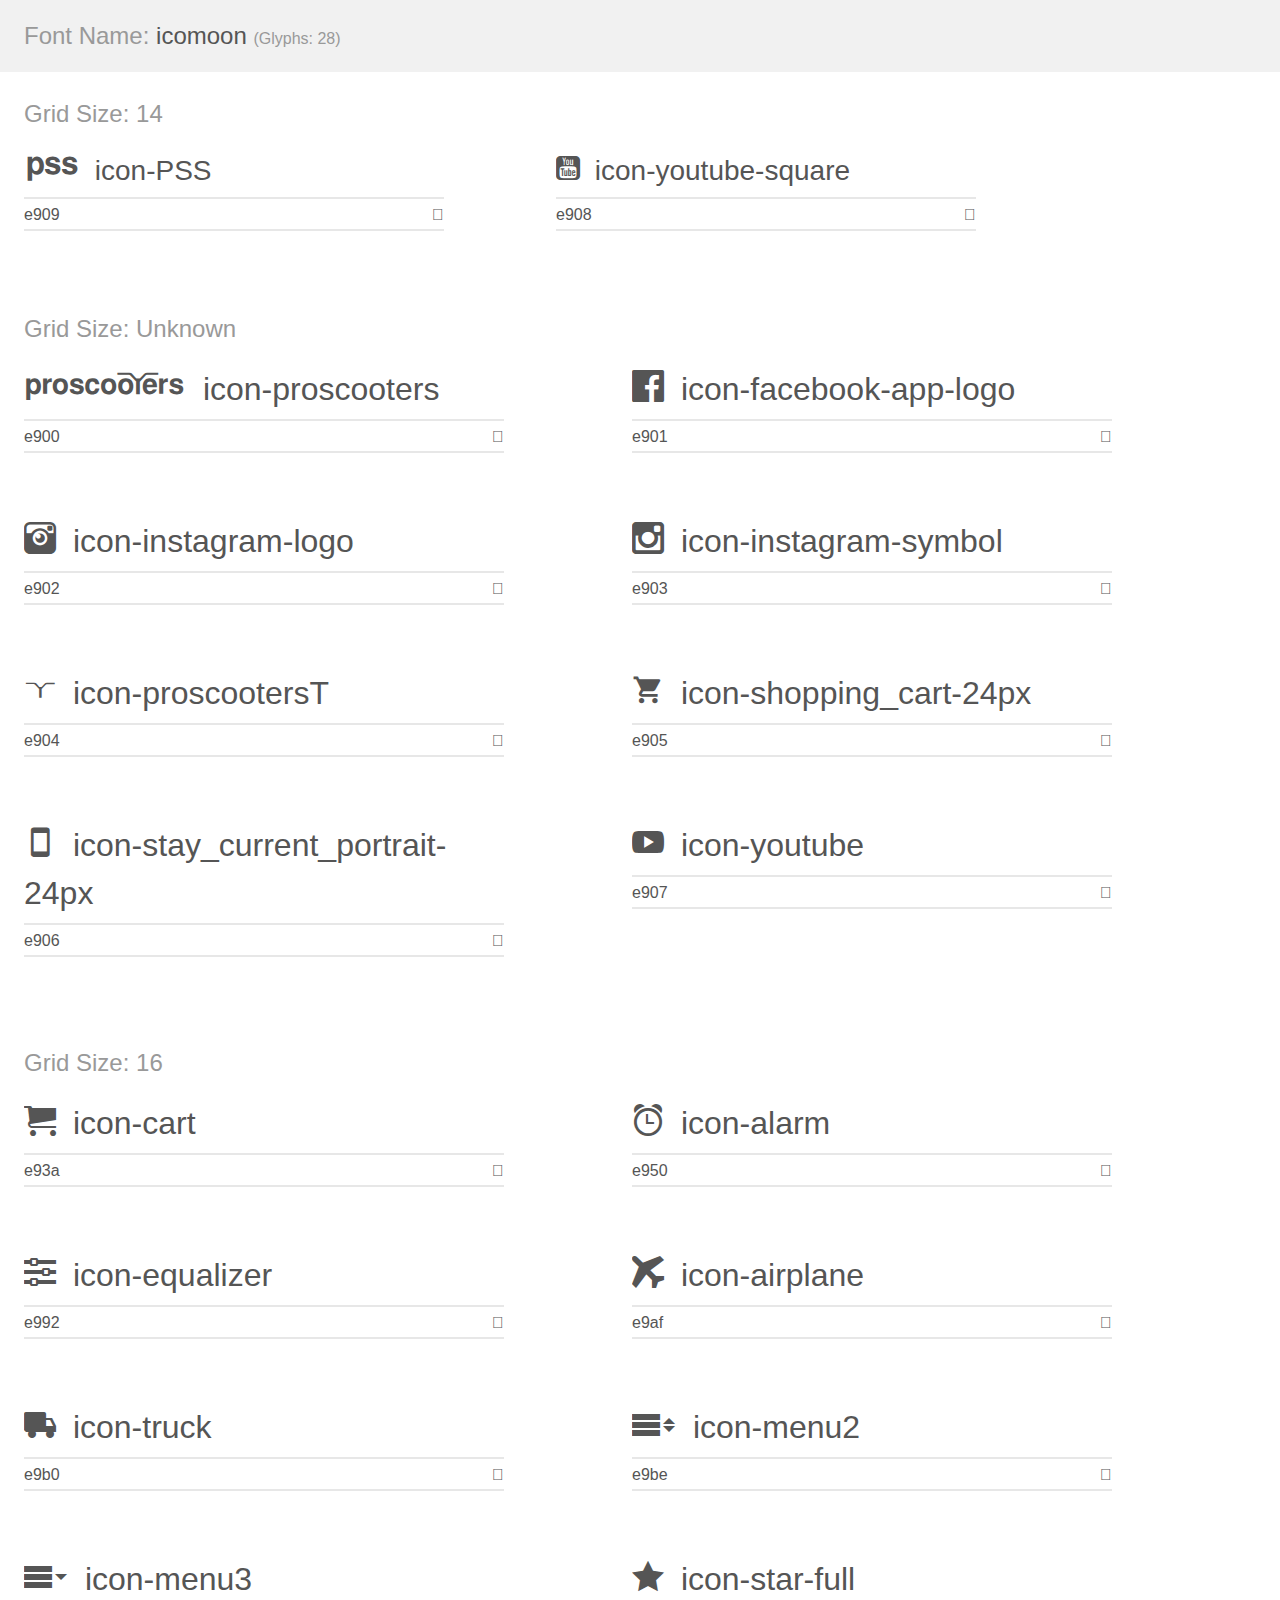
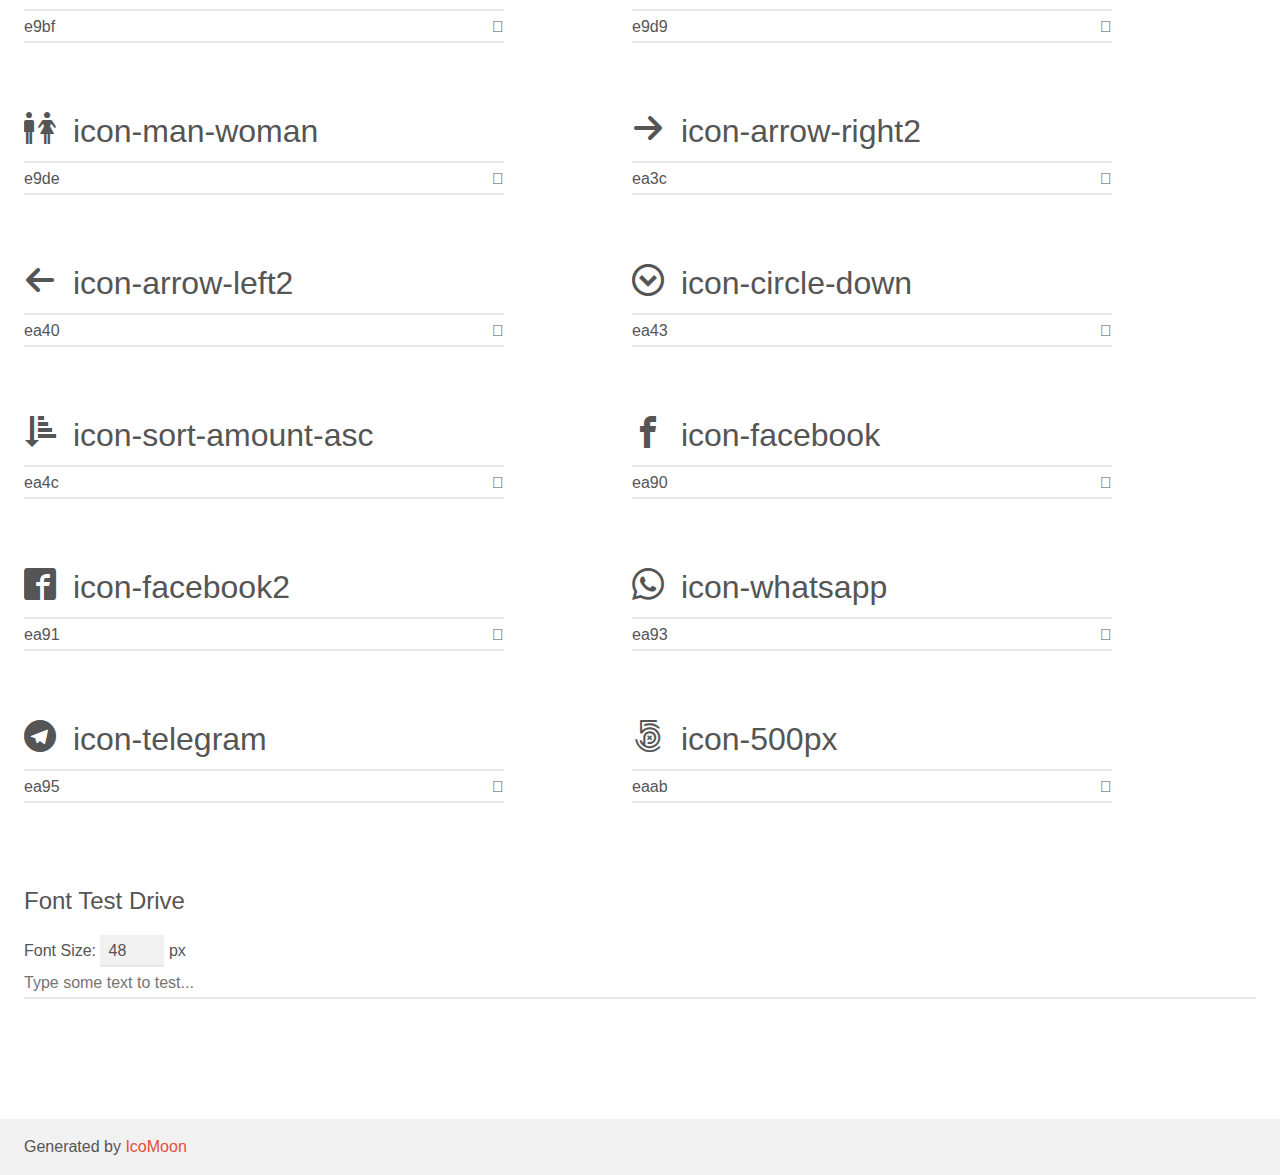
<file: assets/fonts/demo.html>
<!doctype html>
<html>
<head>
    <meta charset="utf-8">
    <title>IcoMoon Demo</title>
    <meta name="description" content="An Icon Font Generated By IcoMoon.io">
    <meta name="viewport" content="width=device-width, initial-scale=1">
    <link rel="stylesheet" href="demo-files/demo.css">
    <link rel="stylesheet" href="style.css"></head>
<body>
    <div class="bgc1 clearfix">
        <h1 class="mhmm mvm"><span class="fgc1">Font Name:</span> icomoon <small class="fgc1">(Glyphs:&nbsp;28)</small></h1>
    </div>
    <div class="clearfix mhl ptl">
        <h1 class="mvm mtn fgc1">Grid Size: 14</h1>
        <div class="glyph fs1">
            <div class="clearfix bshadow0 pbs">
                <span class="icon-PSS"></span>
                <span class="mls"> icon-PSS</span>
            </div>
            <fieldset class="fs0 size1of1 clearfix hidden-false">
                <input type="text" readonly value="e909" class="unit size1of2" />
                <input type="text" maxlength="1" readonly value="&#xe909;" class="unitRight size1of2 talign-right" />
            </fieldset>
            <div class="fs0 bshadow0 clearfix hidden-true">
                <span class="unit pvs fgc1">liga: </span>
                <input type="text" readonly value="" class="liga unitRight" />
            </div>
        </div>
        <div class="glyph fs1">
            <div class="clearfix bshadow0 pbs">
                <span class="icon-youtube-square"></span>
                <span class="mls"> icon-youtube-square</span>
            </div>
            <fieldset class="fs0 size1of1 clearfix hidden-false">
                <input type="text" readonly value="e908" class="unit size1of2" />
                <input type="text" maxlength="1" readonly value="&#xe908;" class="unitRight size1of2 talign-right" />
            </fieldset>
            <div class="fs0 bshadow0 clearfix hidden-true">
                <span class="unit pvs fgc1">liga: </span>
                <input type="text" readonly value="" class="liga unitRight" />
            </div>
        </div>
    </div>
    <div class="clearfix mhl ptl">
        <h1 class="mvm mtn fgc1">Grid Size: Unknown</h1>
        <div class="glyph fs2">
            <div class="clearfix bshadow0 pbs">
                <span class="icon-proscooters"></span>
                <span class="mls"> icon-proscooters</span>
            </div>
            <fieldset class="fs0 size1of1 clearfix hidden-false">
                <input type="text" readonly value="e900" class="unit size1of2" />
                <input type="text" maxlength="1" readonly value="&#xe900;" class="unitRight size1of2 talign-right" />
            </fieldset>
            <div class="fs0 bshadow0 clearfix hidden-true">
                <span class="unit pvs fgc1">liga: </span>
                <input type="text" readonly value="" class="liga unitRight" />
            </div>
        </div>
        <div class="glyph fs2">
            <div class="clearfix bshadow0 pbs">
                <span class="icon-facebook-app-logo"></span>
                <span class="mls"> icon-facebook-app-logo</span>
            </div>
            <fieldset class="fs0 size1of1 clearfix hidden-false">
                <input type="text" readonly value="e901" class="unit size1of2" />
                <input type="text" maxlength="1" readonly value="&#xe901;" class="unitRight size1of2 talign-right" />
            </fieldset>
            <div class="fs0 bshadow0 clearfix hidden-true">
                <span class="unit pvs fgc1">liga: </span>
                <input type="text" readonly value="" class="liga unitRight" />
            </div>
        </div>
        <div class="glyph fs2">
            <div class="clearfix bshadow0 pbs">
                <span class="icon-instagram-logo"></span>
                <span class="mls"> icon-instagram-logo</span>
            </div>
            <fieldset class="fs0 size1of1 clearfix hidden-false">
                <input type="text" readonly value="e902" class="unit size1of2" />
                <input type="text" maxlength="1" readonly value="&#xe902;" class="unitRight size1of2 talign-right" />
            </fieldset>
            <div class="fs0 bshadow0 clearfix hidden-true">
                <span class="unit pvs fgc1">liga: </span>
                <input type="text" readonly value="" class="liga unitRight" />
            </div>
        </div>
        <div class="glyph fs2">
            <div class="clearfix bshadow0 pbs">
                <span class="icon-instagram-symbol"></span>
                <span class="mls"> icon-instagram-symbol</span>
            </div>
            <fieldset class="fs0 size1of1 clearfix hidden-false">
                <input type="text" readonly value="e903" class="unit size1of2" />
                <input type="text" maxlength="1" readonly value="&#xe903;" class="unitRight size1of2 talign-right" />
            </fieldset>
            <div class="fs0 bshadow0 clearfix hidden-true">
                <span class="unit pvs fgc1">liga: </span>
                <input type="text" readonly value="" class="liga unitRight" />
            </div>
        </div>
        <div class="glyph fs2">
            <div class="clearfix bshadow0 pbs">
                <span class="icon-proscootersT"></span>
                <span class="mls"> icon-proscootersT</span>
            </div>
            <fieldset class="fs0 size1of1 clearfix hidden-false">
                <input type="text" readonly value="e904" class="unit size1of2" />
                <input type="text" maxlength="1" readonly value="&#xe904;" class="unitRight size1of2 talign-right" />
            </fieldset>
            <div class="fs0 bshadow0 clearfix hidden-true">
                <span class="unit pvs fgc1">liga: </span>
                <input type="text" readonly value="" class="liga unitRight" />
            </div>
        </div>
        <div class="glyph fs2">
            <div class="clearfix bshadow0 pbs">
                <span class="icon-shopping_cart-24px"></span>
                <span class="mls"> icon-shopping_cart-24px</span>
            </div>
            <fieldset class="fs0 size1of1 clearfix hidden-false">
                <input type="text" readonly value="e905" class="unit size1of2" />
                <input type="text" maxlength="1" readonly value="&#xe905;" class="unitRight size1of2 talign-right" />
            </fieldset>
            <div class="fs0 bshadow0 clearfix hidden-true">
                <span class="unit pvs fgc1">liga: </span>
                <input type="text" readonly value="" class="liga unitRight" />
            </div>
        </div>
        <div class="glyph fs2">
            <div class="clearfix bshadow0 pbs">
                <span class="icon-stay_current_portrait-24px"></span>
                <span class="mls"> icon-stay_current_portrait-24px</span>
            </div>
            <fieldset class="fs0 size1of1 clearfix hidden-false">
                <input type="text" readonly value="e906" class="unit size1of2" />
                <input type="text" maxlength="1" readonly value="&#xe906;" class="unitRight size1of2 talign-right" />
            </fieldset>
            <div class="fs0 bshadow0 clearfix hidden-true">
                <span class="unit pvs fgc1">liga: </span>
                <input type="text" readonly value="" class="liga unitRight" />
            </div>
        </div>
        <div class="glyph fs2">
            <div class="clearfix bshadow0 pbs">
                <span class="icon-youtube"></span>
                <span class="mls"> icon-youtube</span>
            </div>
            <fieldset class="fs0 size1of1 clearfix hidden-false">
                <input type="text" readonly value="e907" class="unit size1of2" />
                <input type="text" maxlength="1" readonly value="&#xe907;" class="unitRight size1of2 talign-right" />
            </fieldset>
            <div class="fs0 bshadow0 clearfix hidden-true">
                <span class="unit pvs fgc1">liga: </span>
                <input type="text" readonly value="" class="liga unitRight" />
            </div>
        </div>
    </div>
    <div class="clearfix mhl ptl">
        <h1 class="mvm mtn fgc1">Grid Size: 16</h1>
        <div class="glyph fs3">
            <div class="clearfix bshadow0 pbs">
                <span class="icon-cart"></span>
                <span class="mls"> icon-cart</span>
            </div>
            <fieldset class="fs0 size1of1 clearfix hidden-false">
                <input type="text" readonly value="e93a" class="unit size1of2" />
                <input type="text" maxlength="1" readonly value="&#xe93a;" class="unitRight size1of2 talign-right" />
            </fieldset>
            <div class="fs0 bshadow0 clearfix hidden-true">
                <span class="unit pvs fgc1">liga: </span>
                <input type="text" readonly value="cart, purchase" class="liga unitRight" />
            </div>
        </div>
        <div class="glyph fs3">
            <div class="clearfix bshadow0 pbs">
                <span class="icon-alarm"></span>
                <span class="mls"> icon-alarm</span>
            </div>
            <fieldset class="fs0 size1of1 clearfix hidden-false">
                <input type="text" readonly value="e950" class="unit size1of2" />
                <input type="text" maxlength="1" readonly value="&#xe950;" class="unitRight size1of2 talign-right" />
            </fieldset>
            <div class="fs0 bshadow0 clearfix hidden-true">
                <span class="unit pvs fgc1">liga: </span>
                <input type="text" readonly value="alarm, time4" class="liga unitRight" />
            </div>
        </div>
        <div class="glyph fs3">
            <div class="clearfix bshadow0 pbs">
                <span class="icon-equalizer"></span>
                <span class="mls"> icon-equalizer</span>
            </div>
            <fieldset class="fs0 size1of1 clearfix hidden-false">
                <input type="text" readonly value="e992" class="unit size1of2" />
                <input type="text" maxlength="1" readonly value="&#xe992;" class="unitRight size1of2 talign-right" />
            </fieldset>
            <div class="fs0 bshadow0 clearfix hidden-true">
                <span class="unit pvs fgc1">liga: </span>
                <input type="text" readonly value="equalizer, sliders" class="liga unitRight" />
            </div>
        </div>
        <div class="glyph fs3">
            <div class="clearfix bshadow0 pbs">
                <span class="icon-airplane"></span>
                <span class="mls"> icon-airplane</span>
            </div>
            <fieldset class="fs0 size1of1 clearfix hidden-false">
                <input type="text" readonly value="e9af" class="unit size1of2" />
                <input type="text" maxlength="1" readonly value="&#xe9af;" class="unitRight size1of2 talign-right" />
            </fieldset>
            <div class="fs0 bshadow0 clearfix hidden-true">
                <span class="unit pvs fgc1">liga: </span>
                <input type="text" readonly value="airplane, travel" class="liga unitRight" />
            </div>
        </div>
        <div class="glyph fs3">
            <div class="clearfix bshadow0 pbs">
                <span class="icon-truck"></span>
                <span class="mls"> icon-truck</span>
            </div>
            <fieldset class="fs0 size1of1 clearfix hidden-false">
                <input type="text" readonly value="e9b0" class="unit size1of2" />
                <input type="text" maxlength="1" readonly value="&#xe9b0;" class="unitRight size1of2 talign-right" />
            </fieldset>
            <div class="fs0 bshadow0 clearfix hidden-true">
                <span class="unit pvs fgc1">liga: </span>
                <input type="text" readonly value="truck, transit" class="liga unitRight" />
            </div>
        </div>
        <div class="glyph fs3">
            <div class="clearfix bshadow0 pbs">
                <span class="icon-menu2"></span>
                <span class="mls"> icon-menu2</span>
            </div>
            <fieldset class="fs0 size1of1 clearfix hidden-false">
                <input type="text" readonly value="e9be" class="unit size1of2" />
                <input type="text" maxlength="1" readonly value="&#xe9be;" class="unitRight size1of2 talign-right" />
            </fieldset>
            <div class="fs0 bshadow0 clearfix hidden-true">
                <span class="unit pvs fgc1">liga: </span>
                <input type="text" readonly value="menu2, options2" class="liga unitRight" />
            </div>
        </div>
        <div class="glyph fs3">
            <div class="clearfix bshadow0 pbs">
                <span class="icon-menu3"></span>
                <span class="mls"> icon-menu3</span>
            </div>
            <fieldset class="fs0 size1of1 clearfix hidden-false">
                <input type="text" readonly value="e9bf" class="unit size1of2" />
                <input type="text" maxlength="1" readonly value="&#xe9bf;" class="unitRight size1of2 talign-right" />
            </fieldset>
            <div class="fs0 bshadow0 clearfix hidden-true">
                <span class="unit pvs fgc1">liga: </span>
                <input type="text" readonly value="menu3, options3" class="liga unitRight" />
            </div>
        </div>
        <div class="glyph fs3">
            <div class="clearfix bshadow0 pbs">
                <span class="icon-star-full"></span>
                <span class="mls"> icon-star-full</span>
            </div>
            <fieldset class="fs0 size1of1 clearfix hidden-false">
                <input type="text" readonly value="e9d9" class="unit size1of2" />
                <input type="text" maxlength="1" readonly value="&#xe9d9;" class="unitRight size1of2 talign-right" />
            </fieldset>
            <div class="fs0 bshadow0 clearfix hidden-true">
                <span class="unit pvs fgc1">liga: </span>
                <input type="text" readonly value="star-full, rate3" class="liga unitRight" />
            </div>
        </div>
        <div class="glyph fs3">
            <div class="clearfix bshadow0 pbs">
                <span class="icon-man-woman"></span>
                <span class="mls"> icon-man-woman</span>
            </div>
            <fieldset class="fs0 size1of1 clearfix hidden-false">
                <input type="text" readonly value="e9de" class="unit size1of2" />
                <input type="text" maxlength="1" readonly value="&#xe9de;" class="unitRight size1of2 talign-right" />
            </fieldset>
            <div class="fs0 bshadow0 clearfix hidden-true">
                <span class="unit pvs fgc1">liga: </span>
                <input type="text" readonly value="man-woman, toilet" class="liga unitRight" />
            </div>
        </div>
        <div class="glyph fs3">
            <div class="clearfix bshadow0 pbs">
                <span class="icon-arrow-right2"></span>
                <span class="mls"> icon-arrow-right2</span>
            </div>
            <fieldset class="fs0 size1of1 clearfix hidden-false">
                <input type="text" readonly value="ea3c" class="unit size1of2" />
                <input type="text" maxlength="1" readonly value="&#xea3c;" class="unitRight size1of2 talign-right" />
            </fieldset>
            <div class="fs0 bshadow0 clearfix hidden-true">
                <span class="unit pvs fgc1">liga: </span>
                <input type="text" readonly value="arrow-right2, right4" class="liga unitRight" />
            </div>
        </div>
        <div class="glyph fs3">
            <div class="clearfix bshadow0 pbs">
                <span class="icon-arrow-left2"></span>
                <span class="mls"> icon-arrow-left2</span>
            </div>
            <fieldset class="fs0 size1of1 clearfix hidden-false">
                <input type="text" readonly value="ea40" class="unit size1of2" />
                <input type="text" maxlength="1" readonly value="&#xea40;" class="unitRight size1of2 talign-right" />
            </fieldset>
            <div class="fs0 bshadow0 clearfix hidden-true">
                <span class="unit pvs fgc1">liga: </span>
                <input type="text" readonly value="arrow-left2, left4" class="liga unitRight" />
            </div>
        </div>
        <div class="glyph fs3">
            <div class="clearfix bshadow0 pbs">
                <span class="icon-circle-down"></span>
                <span class="mls"> icon-circle-down</span>
            </div>
            <fieldset class="fs0 size1of1 clearfix hidden-false">
                <input type="text" readonly value="ea43" class="unit size1of2" />
                <input type="text" maxlength="1" readonly value="&#xea43;" class="unitRight size1of2 talign-right" />
            </fieldset>
            <div class="fs0 bshadow0 clearfix hidden-true">
                <span class="unit pvs fgc1">liga: </span>
                <input type="text" readonly value="circle-down, down3" class="liga unitRight" />
            </div>
        </div>
        <div class="glyph fs3">
            <div class="clearfix bshadow0 pbs">
                <span class="icon-sort-amount-asc"></span>
                <span class="mls"> icon-sort-amount-asc</span>
            </div>
            <fieldset class="fs0 size1of1 clearfix hidden-false">
                <input type="text" readonly value="ea4c" class="unit size1of2" />
                <input type="text" maxlength="1" readonly value="&#xea4c;" class="unitRight size1of2 talign-right" />
            </fieldset>
            <div class="fs0 bshadow0 clearfix hidden-true">
                <span class="unit pvs fgc1">liga: </span>
                <input type="text" readonly value="sort-amount-asc, arrange5" class="liga unitRight" />
            </div>
        </div>
        <div class="glyph fs3">
            <div class="clearfix bshadow0 pbs">
                <span class="icon-facebook"></span>
                <span class="mls"> icon-facebook</span>
            </div>
            <fieldset class="fs0 size1of1 clearfix hidden-false">
                <input type="text" readonly value="ea90" class="unit size1of2" />
                <input type="text" maxlength="1" readonly value="&#xea90;" class="unitRight size1of2 talign-right" />
            </fieldset>
            <div class="fs0 bshadow0 clearfix hidden-true">
                <span class="unit pvs fgc1">liga: </span>
                <input type="text" readonly value="facebook, brand10" class="liga unitRight" />
            </div>
        </div>
        <div class="glyph fs3">
            <div class="clearfix bshadow0 pbs">
                <span class="icon-facebook2"></span>
                <span class="mls"> icon-facebook2</span>
            </div>
            <fieldset class="fs0 size1of1 clearfix hidden-false">
                <input type="text" readonly value="ea91" class="unit size1of2" />
                <input type="text" maxlength="1" readonly value="&#xea91;" class="unitRight size1of2 talign-right" />
            </fieldset>
            <div class="fs0 bshadow0 clearfix hidden-true">
                <span class="unit pvs fgc1">liga: </span>
                <input type="text" readonly value="facebook2, brand11" class="liga unitRight" />
            </div>
        </div>
        <div class="glyph fs3">
            <div class="clearfix bshadow0 pbs">
                <span class="icon-whatsapp"></span>
                <span class="mls"> icon-whatsapp</span>
            </div>
            <fieldset class="fs0 size1of1 clearfix hidden-false">
                <input type="text" readonly value="ea93" class="unit size1of2" />
                <input type="text" maxlength="1" readonly value="&#xea93;" class="unitRight size1of2 talign-right" />
            </fieldset>
            <div class="fs0 bshadow0 clearfix hidden-true">
                <span class="unit pvs fgc1">liga: </span>
                <input type="text" readonly value="whatsapp, brand13" class="liga unitRight" />
            </div>
        </div>
        <div class="glyph fs3">
            <div class="clearfix bshadow0 pbs">
                <span class="icon-telegram"></span>
                <span class="mls"> icon-telegram</span>
            </div>
            <fieldset class="fs0 size1of1 clearfix hidden-false">
                <input type="text" readonly value="ea95" class="unit size1of2" />
                <input type="text" maxlength="1" readonly value="&#xea95;" class="unitRight size1of2 talign-right" />
            </fieldset>
            <div class="fs0 bshadow0 clearfix hidden-true">
                <span class="unit pvs fgc1">liga: </span>
                <input type="text" readonly value="telegram, brand15" class="liga unitRight" />
            </div>
        </div>
        <div class="glyph fs3">
            <div class="clearfix bshadow0 pbs">
                <span class="icon-500px"></span>
                <span class="mls"> icon-500px</span>
            </div>
            <fieldset class="fs0 size1of1 clearfix hidden-false">
                <input type="text" readonly value="eaab" class="unit size1of2" />
                <input type="text" maxlength="1" readonly value="&#xeaab;" class="unitRight size1of2 talign-right" />
            </fieldset>
            <div class="fs0 bshadow0 clearfix hidden-true">
                <span class="unit pvs fgc1">liga: </span>
                <input type="text" readonly value="500px, brand35" class="liga unitRight" />
            </div>
        </div>
    </div>

    <!--[if gt IE 8]><!-->
    <div class="mhl clearfix mbl">
        <h1>Font Test Drive</h1>
        <label>
            Font Size: <input id="fontSize" type="number" class="textbox0 mbm"
            min="8" value="48" />
            px
        </label>
        <input id="testText" type="text" class="phl size1of1 mvl"
        placeholder="Type some text to test..." value=""/>
        <div id="testDrive" class="icon-" style="font-family: icomoon">&nbsp;
        </div>
    </div>
    <!--<![endif]-->
    <div class="bgc1 clearfix">
        <p class="mhl">Generated by <a href="https://icomoon.io/app">IcoMoon</a></p>
    </div>

    <script src="demo-files/demo.js"></script>
</body>
</html>
</file>
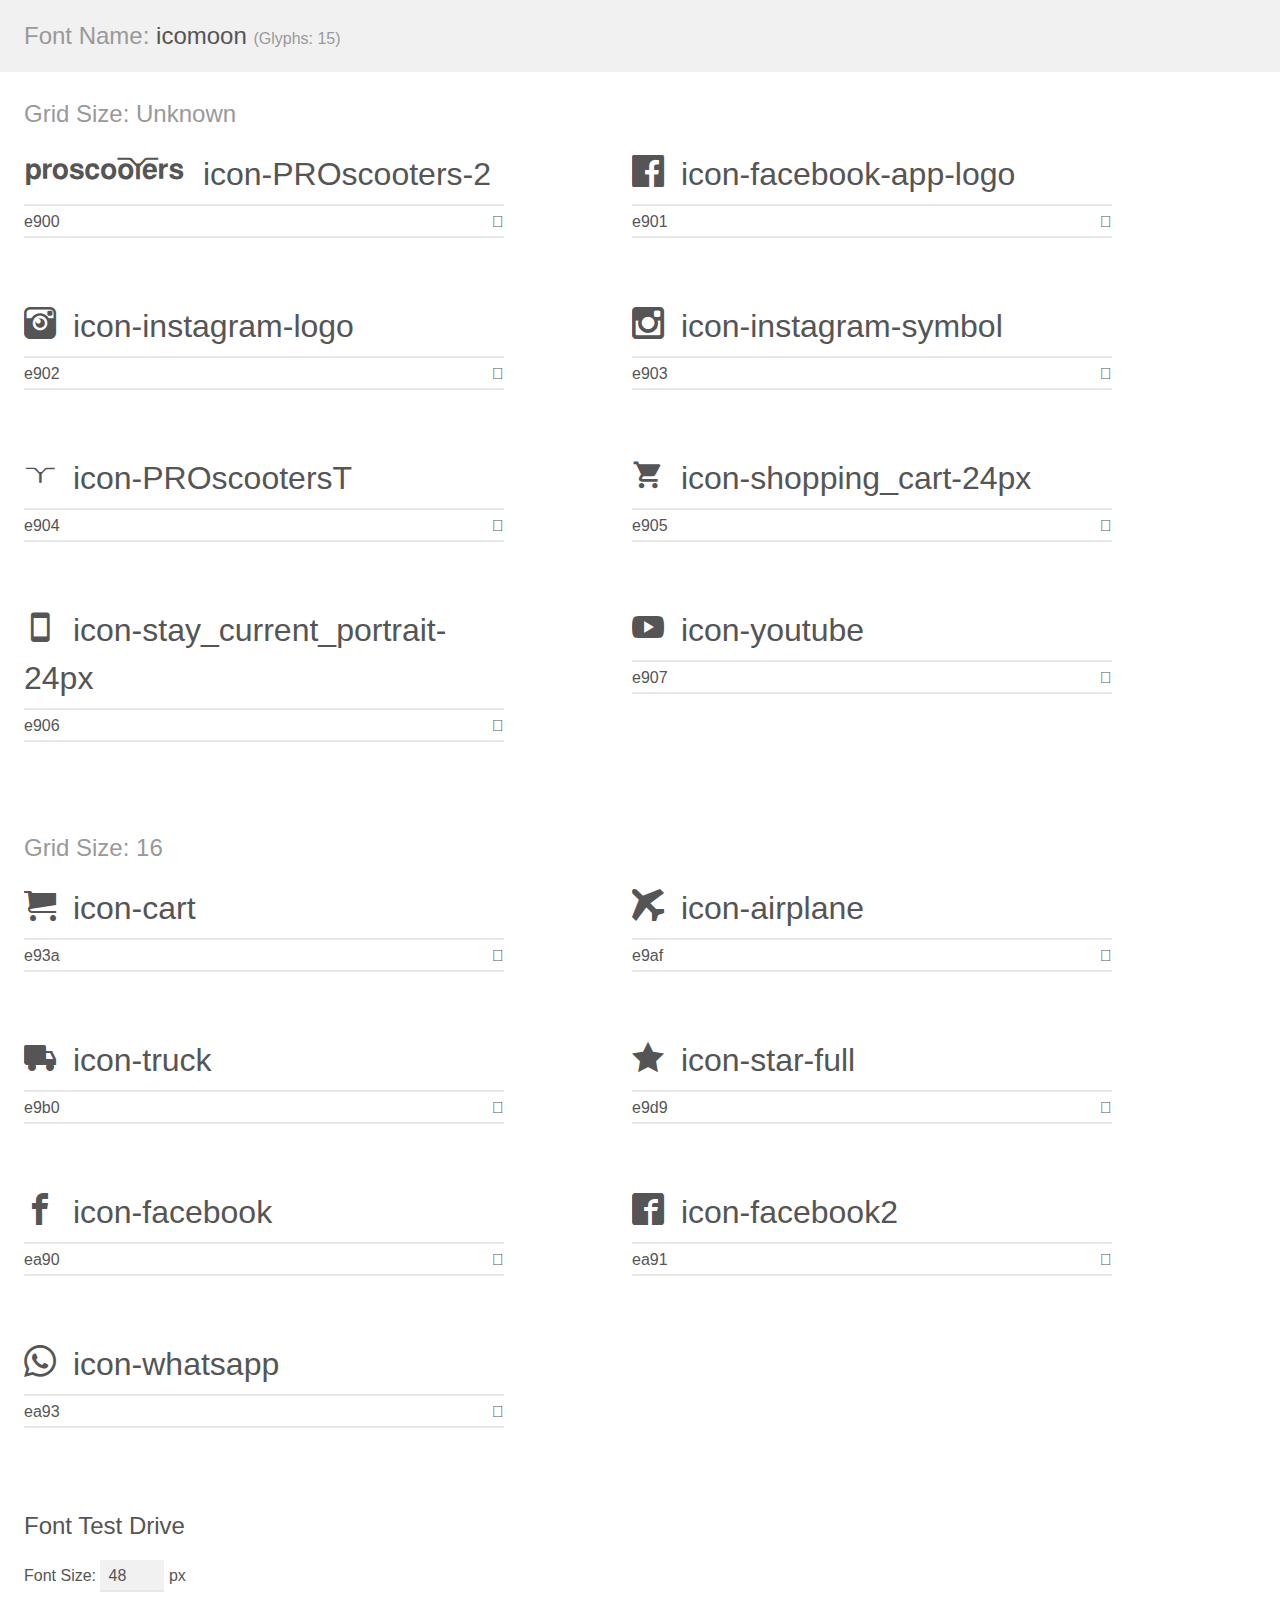
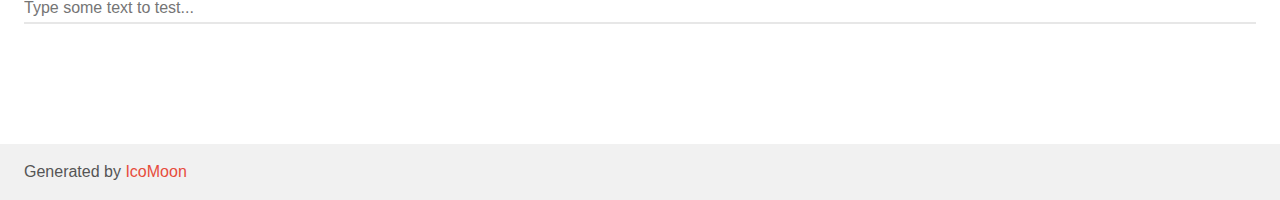
<file: assets/fonts/fonts/demo.html>
<!doctype html>
<html>
<head>
    <meta charset="utf-8">
    <title>IcoMoon Demo</title>
    <meta name="description" content="An Icon Font Generated By IcoMoon.io">
    <meta name="viewport" content="width=device-width, initial-scale=1">
    <link rel="stylesheet" href="demo-files/demo.css">
    <link rel="stylesheet" href="style.css"></head>
<body>
    <div class="bgc1 clearfix">
        <h1 class="mhmm mvm"><span class="fgc1">Font Name:</span> icomoon <small class="fgc1">(Glyphs:&nbsp;15)</small></h1>
    </div>
    <div class="clearfix mhl ptl">
        <h1 class="mvm mtn fgc1">Grid Size: Unknown</h1>
        <div class="glyph fs1">
            <div class="clearfix bshadow0 pbs">
                <span class="icon-PROscooters-2"></span>
                <span class="mls"> icon-PROscooters-2</span>
            </div>
            <fieldset class="fs0 size1of1 clearfix hidden-false">
                <input type="text" readonly value="e900" class="unit size1of2" />
                <input type="text" maxlength="1" readonly value="&#xe900;" class="unitRight size1of2 talign-right" />
            </fieldset>
            <div class="fs0 bshadow0 clearfix hidden-true">
                <span class="unit pvs fgc1">liga: </span>
                <input type="text" readonly value="" class="liga unitRight" />
            </div>
        </div>
        <div class="glyph fs1">
            <div class="clearfix bshadow0 pbs">
                <span class="icon-facebook-app-logo"></span>
                <span class="mls"> icon-facebook-app-logo</span>
            </div>
            <fieldset class="fs0 size1of1 clearfix hidden-false">
                <input type="text" readonly value="e901" class="unit size1of2" />
                <input type="text" maxlength="1" readonly value="&#xe901;" class="unitRight size1of2 talign-right" />
            </fieldset>
            <div class="fs0 bshadow0 clearfix hidden-true">
                <span class="unit pvs fgc1">liga: </span>
                <input type="text" readonly value="" class="liga unitRight" />
            </div>
        </div>
        <div class="glyph fs1">
            <div class="clearfix bshadow0 pbs">
                <span class="icon-instagram-logo"></span>
                <span class="mls"> icon-instagram-logo</span>
            </div>
            <fieldset class="fs0 size1of1 clearfix hidden-false">
                <input type="text" readonly value="e902" class="unit size1of2" />
                <input type="text" maxlength="1" readonly value="&#xe902;" class="unitRight size1of2 talign-right" />
            </fieldset>
            <div class="fs0 bshadow0 clearfix hidden-true">
                <span class="unit pvs fgc1">liga: </span>
                <input type="text" readonly value="" class="liga unitRight" />
            </div>
        </div>
        <div class="glyph fs1">
            <div class="clearfix bshadow0 pbs">
                <span class="icon-instagram-symbol"></span>
                <span class="mls"> icon-instagram-symbol</span>
            </div>
            <fieldset class="fs0 size1of1 clearfix hidden-false">
                <input type="text" readonly value="e903" class="unit size1of2" />
                <input type="text" maxlength="1" readonly value="&#xe903;" class="unitRight size1of2 talign-right" />
            </fieldset>
            <div class="fs0 bshadow0 clearfix hidden-true">
                <span class="unit pvs fgc1">liga: </span>
                <input type="text" readonly value="" class="liga unitRight" />
            </div>
        </div>
        <div class="glyph fs1">
            <div class="clearfix bshadow0 pbs">
                <span class="icon-PROscootersT"></span>
                <span class="mls"> icon-PROscootersT</span>
            </div>
            <fieldset class="fs0 size1of1 clearfix hidden-false">
                <input type="text" readonly value="e904" class="unit size1of2" />
                <input type="text" maxlength="1" readonly value="&#xe904;" class="unitRight size1of2 talign-right" />
            </fieldset>
            <div class="fs0 bshadow0 clearfix hidden-true">
                <span class="unit pvs fgc1">liga: </span>
                <input type="text" readonly value="" class="liga unitRight" />
            </div>
        </div>
        <div class="glyph fs1">
            <div class="clearfix bshadow0 pbs">
                <span class="icon-shopping_cart-24px"></span>
                <span class="mls"> icon-shopping_cart-24px</span>
            </div>
            <fieldset class="fs0 size1of1 clearfix hidden-false">
                <input type="text" readonly value="e905" class="unit size1of2" />
                <input type="text" maxlength="1" readonly value="&#xe905;" class="unitRight size1of2 talign-right" />
            </fieldset>
            <div class="fs0 bshadow0 clearfix hidden-true">
                <span class="unit pvs fgc1">liga: </span>
                <input type="text" readonly value="" class="liga unitRight" />
            </div>
        </div>
        <div class="glyph fs1">
            <div class="clearfix bshadow0 pbs">
                <span class="icon-stay_current_portrait-24px"></span>
                <span class="mls"> icon-stay_current_portrait-24px</span>
            </div>
            <fieldset class="fs0 size1of1 clearfix hidden-false">
                <input type="text" readonly value="e906" class="unit size1of2" />
                <input type="text" maxlength="1" readonly value="&#xe906;" class="unitRight size1of2 talign-right" />
            </fieldset>
            <div class="fs0 bshadow0 clearfix hidden-true">
                <span class="unit pvs fgc1">liga: </span>
                <input type="text" readonly value="" class="liga unitRight" />
            </div>
        </div>
        <div class="glyph fs1">
            <div class="clearfix bshadow0 pbs">
                <span class="icon-youtube"></span>
                <span class="mls"> icon-youtube</span>
            </div>
            <fieldset class="fs0 size1of1 clearfix hidden-false">
                <input type="text" readonly value="e907" class="unit size1of2" />
                <input type="text" maxlength="1" readonly value="&#xe907;" class="unitRight size1of2 talign-right" />
            </fieldset>
            <div class="fs0 bshadow0 clearfix hidden-true">
                <span class="unit pvs fgc1">liga: </span>
                <input type="text" readonly value="" class="liga unitRight" />
            </div>
        </div>
    </div>
    <div class="clearfix mhl ptl">
        <h1 class="mvm mtn fgc1">Grid Size: 16</h1>
        <div class="glyph fs2">
            <div class="clearfix bshadow0 pbs">
                <span class="icon-cart"></span>
                <span class="mls"> icon-cart</span>
            </div>
            <fieldset class="fs0 size1of1 clearfix hidden-false">
                <input type="text" readonly value="e93a" class="unit size1of2" />
                <input type="text" maxlength="1" readonly value="&#xe93a;" class="unitRight size1of2 talign-right" />
            </fieldset>
            <div class="fs0 bshadow0 clearfix hidden-true">
                <span class="unit pvs fgc1">liga: </span>
                <input type="text" readonly value="cart, purchase" class="liga unitRight" />
            </div>
        </div>
        <div class="glyph fs2">
            <div class="clearfix bshadow0 pbs">
                <span class="icon-airplane"></span>
                <span class="mls"> icon-airplane</span>
            </div>
            <fieldset class="fs0 size1of1 clearfix hidden-false">
                <input type="text" readonly value="e9af" class="unit size1of2" />
                <input type="text" maxlength="1" readonly value="&#xe9af;" class="unitRight size1of2 talign-right" />
            </fieldset>
            <div class="fs0 bshadow0 clearfix hidden-true">
                <span class="unit pvs fgc1">liga: </span>
                <input type="text" readonly value="airplane, travel" class="liga unitRight" />
            </div>
        </div>
        <div class="glyph fs2">
            <div class="clearfix bshadow0 pbs">
                <span class="icon-truck"></span>
                <span class="mls"> icon-truck</span>
            </div>
            <fieldset class="fs0 size1of1 clearfix hidden-false">
                <input type="text" readonly value="e9b0" class="unit size1of2" />
                <input type="text" maxlength="1" readonly value="&#xe9b0;" class="unitRight size1of2 talign-right" />
            </fieldset>
            <div class="fs0 bshadow0 clearfix hidden-true">
                <span class="unit pvs fgc1">liga: </span>
                <input type="text" readonly value="truck, transit" class="liga unitRight" />
            </div>
        </div>
        <div class="glyph fs2">
            <div class="clearfix bshadow0 pbs">
                <span class="icon-star-full"></span>
                <span class="mls"> icon-star-full</span>
            </div>
            <fieldset class="fs0 size1of1 clearfix hidden-false">
                <input type="text" readonly value="e9d9" class="unit size1of2" />
                <input type="text" maxlength="1" readonly value="&#xe9d9;" class="unitRight size1of2 talign-right" />
            </fieldset>
            <div class="fs0 bshadow0 clearfix hidden-true">
                <span class="unit pvs fgc1">liga: </span>
                <input type="text" readonly value="star-full, rate3" class="liga unitRight" />
            </div>
        </div>
        <div class="glyph fs2">
            <div class="clearfix bshadow0 pbs">
                <span class="icon-facebook"></span>
                <span class="mls"> icon-facebook</span>
            </div>
            <fieldset class="fs0 size1of1 clearfix hidden-false">
                <input type="text" readonly value="ea90" class="unit size1of2" />
                <input type="text" maxlength="1" readonly value="&#xea90;" class="unitRight size1of2 talign-right" />
            </fieldset>
            <div class="fs0 bshadow0 clearfix hidden-true">
                <span class="unit pvs fgc1">liga: </span>
                <input type="text" readonly value="facebook, brand10" class="liga unitRight" />
            </div>
        </div>
        <div class="glyph fs2">
            <div class="clearfix bshadow0 pbs">
                <span class="icon-facebook2"></span>
                <span class="mls"> icon-facebook2</span>
            </div>
            <fieldset class="fs0 size1of1 clearfix hidden-false">
                <input type="text" readonly value="ea91" class="unit size1of2" />
                <input type="text" maxlength="1" readonly value="&#xea91;" class="unitRight size1of2 talign-right" />
            </fieldset>
            <div class="fs0 bshadow0 clearfix hidden-true">
                <span class="unit pvs fgc1">liga: </span>
                <input type="text" readonly value="facebook2, brand11" class="liga unitRight" />
            </div>
        </div>
        <div class="glyph fs2">
            <div class="clearfix bshadow0 pbs">
                <span class="icon-whatsapp"></span>
                <span class="mls"> icon-whatsapp</span>
            </div>
            <fieldset class="fs0 size1of1 clearfix hidden-false">
                <input type="text" readonly value="ea93" class="unit size1of2" />
                <input type="text" maxlength="1" readonly value="&#xea93;" class="unitRight size1of2 talign-right" />
            </fieldset>
            <div class="fs0 bshadow0 clearfix hidden-true">
                <span class="unit pvs fgc1">liga: </span>
                <input type="text" readonly value="whatsapp, brand13" class="liga unitRight" />
            </div>
        </div>
    </div>

    <!--[if gt IE 8]><!-->
    <div class="mhl clearfix mbl">
        <h1>Font Test Drive</h1>
        <label>
            Font Size: <input id="fontSize" type="number" class="textbox0 mbm"
            min="8" value="48" />
            px
        </label>
        <input id="testText" type="text" class="phl size1of1 mvl"
        placeholder="Type some text to test..." value=""/>
        <div id="testDrive" class="icon-" style="font-family: icomoon">&nbsp;
        </div>
    </div>
    <!--<![endif]-->
    <div class="bgc1 clearfix">
        <p class="mhl">Generated by <a href="https://icomoon.io/app">IcoMoon</a></p>
    </div>

    <script src="demo-files/demo.js"></script>
</body>
</html>
</file>
<file: assets/fonts/demo-files/demo.css>
body {
  padding: 0;
  margin: 0;
  font-family: sans-serif;
  font-size: 1em;
  line-height: 1.5;
  color: #555;
  background: #fff;
}
h1 {
  font-size: 1.5em;
  font-weight: normal;
}
small {
  font-size: .66666667em;
}
a {
  color: #e74c3c;
  text-decoration: none;
}
a:hover, a:focus {
  box-shadow: 0 1px #e74c3c;
}
.bshadow0, input {
  box-shadow: inset 0 -2px #e7e7e7;
}
input:hover {
  box-shadow: inset 0 -2px #ccc;
}
input, fieldset {
  font-family: sans-serif;
  font-size: 1em;
  margin: 0;
  padding: 0;
  border: 0;
}
input {
  color: inherit;
  line-height: 1.5;
  height: 1.5em;
  padding: .25em 0;
}
input:focus {
  outline: none;
  box-shadow: inset 0 -2px #449fdb;
}
.glyph {
  font-size: 16px;
  width: 15em;
  padding-bottom: 1em;
  margin-right: 4em;
  margin-bottom: 1em;
  float: left;
  overflow: hidden;
}
.liga {
  width: 80%;
  width: calc(100% - 2.5em);
}
.talign-right {
  text-align: right;
}
.talign-center {
  text-align: center;
}
.bgc1 {
  background: #f1f1f1;
}
.fgc1 {
  color: #999;
}
.fgc0 {
  color: #000;
}
p {
  margin-top: 1em;
  margin-bottom: 1em;
}
.mvm {
  margin-top: .75em;
  margin-bottom: .75em;
}
.mtn {
  margin-top: 0;
}
.mtl, .mal {
  margin-top: 1.5em;
}
.mbl, .mal {
  margin-bottom: 1.5em;
}
.mal, .mhl {
  margin-left: 1.5em;
  margin-right: 1.5em;
}
.mhmm {
  margin-left: 1em;
  margin-right: 1em;
}
.mls {
  margin-left: .25em;
}
.ptl {
  padding-top: 1.5em;
}
.pbs, .pvs {
  padding-bottom: .25em;
}
.pvs, .pts {
  padding-top: .25em;
}
.unit {
  float: left;
}
.unitRight {
  float: right;
}
.size1of2 {
  width: 50%;
}
.size1of1 {
  width: 100%;
}
.clearfix:before, .clearfix:after {
  content: " ";
  display: table;
}
.clearfix:after {
  clear: both;
}
.hidden-true {
  display: none;
}
.textbox0 {
  width: 3em;
  background: #f1f1f1;
  padding: .25em .5em;
  line-height: 1.5;
  height: 1.5em;
}
#testDrive {
  display: block;
  padding-top: 24px;
  line-height: 1.5;
}
.fs0 {
  font-size: 16px;
}
.fs1 {
  font-size: 28px;
}
.fs2 {
  font-size: 32px;
}
.fs3 {
  font-size: 32px;
}
</file>
<file: assets/fonts/style.css>
@font-face {
  font-family: 'icomoon';
  src:  url('fonts/icomoon.eot?rn595i');
  src:  url('fonts/icomoon.eot?rn595i#iefix') format('embedded-opentype'),
    url('fonts/icomoon.ttf?rn595i') format('truetype'),
    url('fonts/icomoon.woff?rn595i') format('woff'),
    url('fonts/icomoon.svg?rn595i#icomoon') format('svg');
  font-weight: normal;
  font-style: normal;
  font-display: block;
}

[class^="icon-"], [class*=" icon-"] {
  /* use !important to prevent issues with browser extensions that change fonts */
  font-family: 'icomoon' !important;
  speak: none;
  font-style: normal;
  font-weight: normal;
  font-variant: normal;
  text-transform: none;
  line-height: 1;

  /* Better Font Rendering =========== */
  -webkit-font-smoothing: antialiased;
  -moz-osx-font-smoothing: grayscale;
}

.icon-PSS:before {
  content: "\e909";
}
.icon-youtube-square:before {
  content: "\e908";
}
.icon-proscooters:before {
  content: "\e900";
}
.icon-facebook-app-logo:before {
  content: "\e901";
}
.icon-instagram-logo:before {
  content: "\e902";
}
.icon-instagram-symbol:before {
  content: "\e903";
}
.icon-proscootersT:before {
  content: "\e904";
}
.icon-shopping_cart-24px:before {
  content: "\e905";
}
.icon-stay_current_portrait-24px:before {
  content: "\e906";
}
.icon-youtube:before {
  content: "\e907";
}
.icon-cart:before {
  content: "\e93a";
}
.icon-alarm:before {
  content: "\e950";
}
.icon-equalizer:before {
  content: "\e992";
}
.icon-airplane:before {
  content: "\e9af";
}
.icon-truck:before {
  content: "\e9b0";
}
.icon-menu2:before {
  content: "\e9be";
}
.icon-menu3:before {
  content: "\e9bf";
}
.icon-star-full:before {
  content: "\e9d9";
}
.icon-man-woman:before {
  content: "\e9de";
}
.icon-arrow-right2:before {
  content: "\ea3c";
}
.icon-arrow-left2:before {
  content: "\ea40";
}
.icon-circle-down:before {
  content: "\ea43";
}
.icon-sort-amount-asc:before {
  content: "\ea4c";
}
.icon-facebook:before {
  content: "\ea90";
}
.icon-facebook2:before {
  content: "\ea91";
}
.icon-whatsapp:before {
  content: "\ea93";
}
.icon-telegram:before {
  content: "\ea95";
}
.icon-500px:before {
  content: "\eaab";
}
</file>
<file: assets/fonts/fonts/demo-files/demo.css>
body {
  padding: 0;
  margin: 0;
  font-family: sans-serif;
  font-size: 1em;
  line-height: 1.5;
  color: #555;
  background: #fff;
}
h1 {
  font-size: 1.5em;
  font-weight: normal;
}
small {
  font-size: .66666667em;
}
a {
  color: #e74c3c;
  text-decoration: none;
}
a:hover, a:focus {
  box-shadow: 0 1px #e74c3c;
}
.bshadow0, input {
  box-shadow: inset 0 -2px #e7e7e7;
}
input:hover {
  box-shadow: inset 0 -2px #ccc;
}
input, fieldset {
  font-family: sans-serif;
  font-size: 1em;
  margin: 0;
  padding: 0;
  border: 0;
}
input {
  color: inherit;
  line-height: 1.5;
  height: 1.5em;
  padding: .25em 0;
}
input:focus {
  outline: none;
  box-shadow: inset 0 -2px #449fdb;
}
.glyph {
  font-size: 16px;
  width: 15em;
  padding-bottom: 1em;
  margin-right: 4em;
  margin-bottom: 1em;
  float: left;
  overflow: hidden;
}
.liga {
  width: 80%;
  width: calc(100% - 2.5em);
}
.talign-right {
  text-align: right;
}
.talign-center {
  text-align: center;
}
.bgc1 {
  background: #f1f1f1;
}
.fgc1 {
  color: #999;
}
.fgc0 {
  color: #000;
}
p {
  margin-top: 1em;
  margin-bottom: 1em;
}
.mvm {
  margin-top: .75em;
  margin-bottom: .75em;
}
.mtn {
  margin-top: 0;
}
.mtl, .mal {
  margin-top: 1.5em;
}
.mbl, .mal {
  margin-bottom: 1.5em;
}
.mal, .mhl {
  margin-left: 1.5em;
  margin-right: 1.5em;
}
.mhmm {
  margin-left: 1em;
  margin-right: 1em;
}
.mls {
  margin-left: .25em;
}
.ptl {
  padding-top: 1.5em;
}
.pbs, .pvs {
  padding-bottom: .25em;
}
.pvs, .pts {
  padding-top: .25em;
}
.unit {
  float: left;
}
.unitRight {
  float: right;
}
.size1of2 {
  width: 50%;
}
.size1of1 {
  width: 100%;
}
.clearfix:before, .clearfix:after {
  content: " ";
  display: table;
}
.clearfix:after {
  clear: both;
}
.hidden-true {
  display: none;
}
.textbox0 {
  width: 3em;
  background: #f1f1f1;
  padding: .25em .5em;
  line-height: 1.5;
  height: 1.5em;
}
#testDrive {
  display: block;
  padding-top: 24px;
  line-height: 1.5;
}
.fs0 {
  font-size: 16px;
}
.fs1 {
  font-size: 32px;
}
.fs2 {
  font-size: 32px;
}
</file>
<file: assets/fonts/fonts/style.css>
@font-face {
  font-family: 'icomoon';
  src:  url('fonts/icomoon.eot?oi0yyf');
  src:  url('fonts/icomoon.eot?oi0yyf#iefix') format('embedded-opentype'),
    url('fonts/icomoon.ttf?oi0yyf') format('truetype'),
    url('fonts/icomoon.woff?oi0yyf') format('woff'),
    url('fonts/icomoon.svg?oi0yyf#icomoon') format('svg');
  font-weight: normal;
  font-style: normal;
  font-display: block;
}

[class^="icon-"], [class*=" icon-"] {
  /* use !important to prevent issues with browser extensions that change fonts */
  font-family: 'icomoon' !important;
  speak: none;
  font-style: normal;
  font-weight: normal;
  font-variant: normal;
  text-transform: none;
  line-height: 1;

  /* Better Font Rendering =========== */
  -webkit-font-smoothing: antialiased;
  -moz-osx-font-smoothing: grayscale;
}

.icon-PROscooters-2:before {
  content: "\e900";
}
.icon-facebook-app-logo:before {
  content: "\e901";
}
.icon-instagram-logo:before {
  content: "\e902";
}
.icon-instagram-symbol:before {
  content: "\e903";
}
.icon-PROscootersT:before {
  content: "\e904";
}
.icon-shopping_cart-24px:before {
  content: "\e905";
}
.icon-stay_current_portrait-24px:before {
  content: "\e906";
}
.icon-youtube:before {
  content: "\e907";
}
.icon-cart:before {
  content: "\e93a";
}
.icon-airplane:before {
  content: "\e9af";
}
.icon-truck:before {
  content: "\e9b0";
}
.icon-star-full:before {
  content: "\e9d9";
}
.icon-facebook:before {
  content: "\ea90";
}
.icon-facebook2:before {
  content: "\ea91";
}
.icon-whatsapp:before {
  content: "\ea93";
}
</file>
